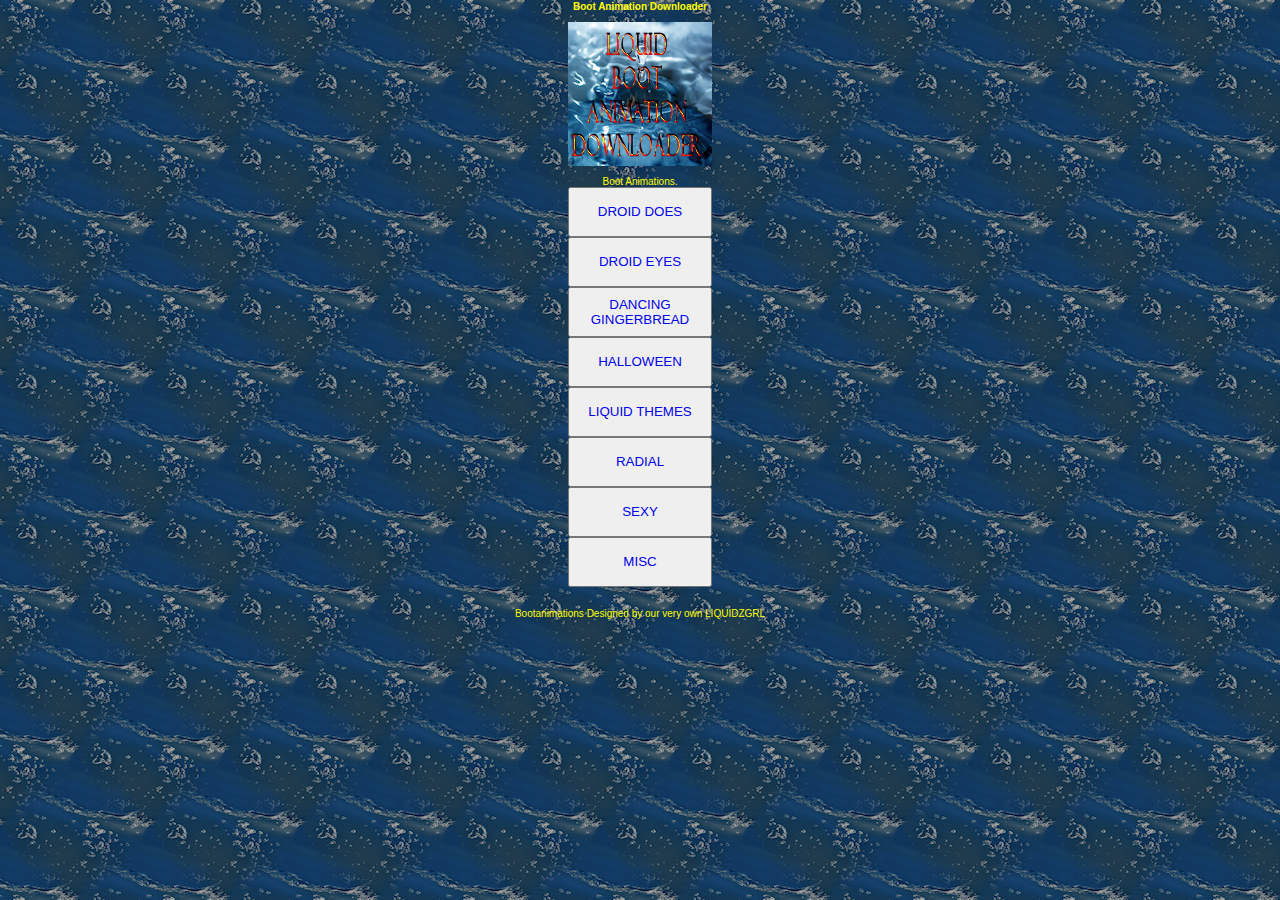
<file: assets/index.html>
<HTML>
<head>
<link rel="stylesheet" type="text/css" href="style.css" media="screen" />
<title></title>
</head>
<body>

    <p align="center">

      <strong>Boot Animation Downloader</strong>

    </p>

    <p></p>

    <p align="center">

      <img border="0" src="images/liquidsmooth.png"/> </p>

    <p align="center">Boot Animations.<BR>
	<button type="button" value="Submit" style="height:50px; width: 144px"><a href="DOES.html">DROID DOES</a></button><BR>
	<button type="button" value="Submit" style="height:50px; width: 144px"><a href="EYES.html">DROID EYES</a></button><BR>
	<button type="button" value="Submit" style="height:50px; width: 144px"><a href="GINGY.html">DANCING GINGERBREAD</a></button><BR>
	<button type="button" value="Submit" style="height:50px; width: 144px"><a href="HALLOW.html">HALLOWEEN</a></button><BR>
	<button type="button" value="Submit" style="height:50px; width: 144px"><a href="LIQUID.html">LIQUID THEMES</a></button><BR>
	<button type="button" value="Submit" style="height:50px; width: 144px"><a href="RADIAL.html">RADIAL</a></button><BR>
	<button type="button" value="Submit" style="height:50px; width: 144px"><a href="SEXY.html">SEXY</a></button><BR>
	<button type="button" value="Submit" style="height:50px; width: 144px"><a href="OTHER.html">MISC</a></button><BR>
	<BR>
	<blockquote>Bootanimations Designed by our very own LIQUIDZGRL</blockquote>
	
  </body>

</HTML>
</file>
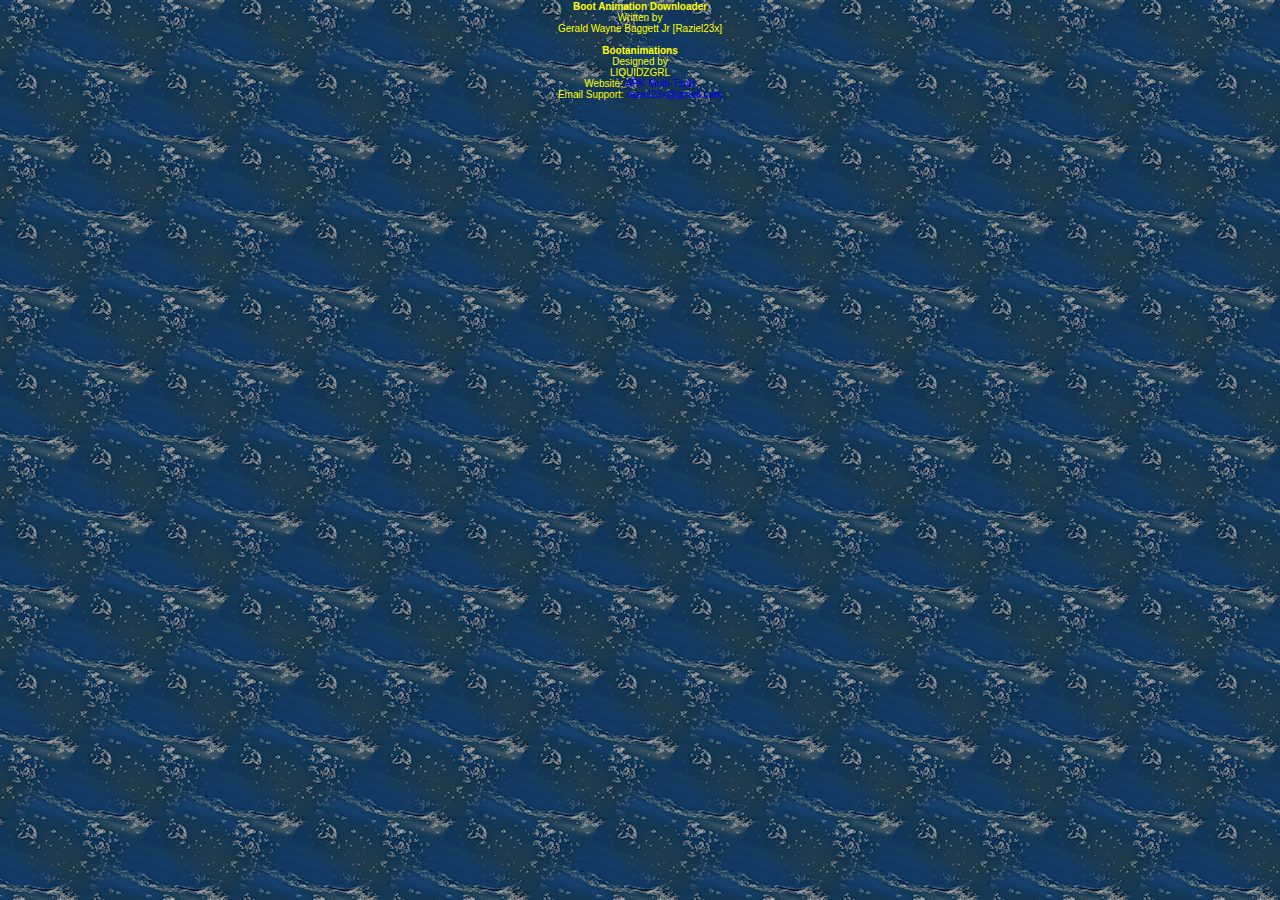
<file: assets/about.html>
<html>
<head>
<link rel="stylesheet" type="text/css" href="style.css" media="screen" />
<title></title>
</head>
<body>
 <p align="center"><strong>Boot Animation Downloader<br/></strong>
Written by
<br/>Gerald Wayne Baggett Jr [Raziel23x]<br/><br/>
<strong>Bootanimations<br/></strong>
Designed by 
<br/>LIQUIDZGRL<br/>
Website: <a href="http://apkmultitool.com">APK Multi-Tools</a><br/>
 Email Support: <a href="mailto:raziel23x@gmail.com">raziel23x@gmail.com</a></p>
 

  </body>
</html>
</file>
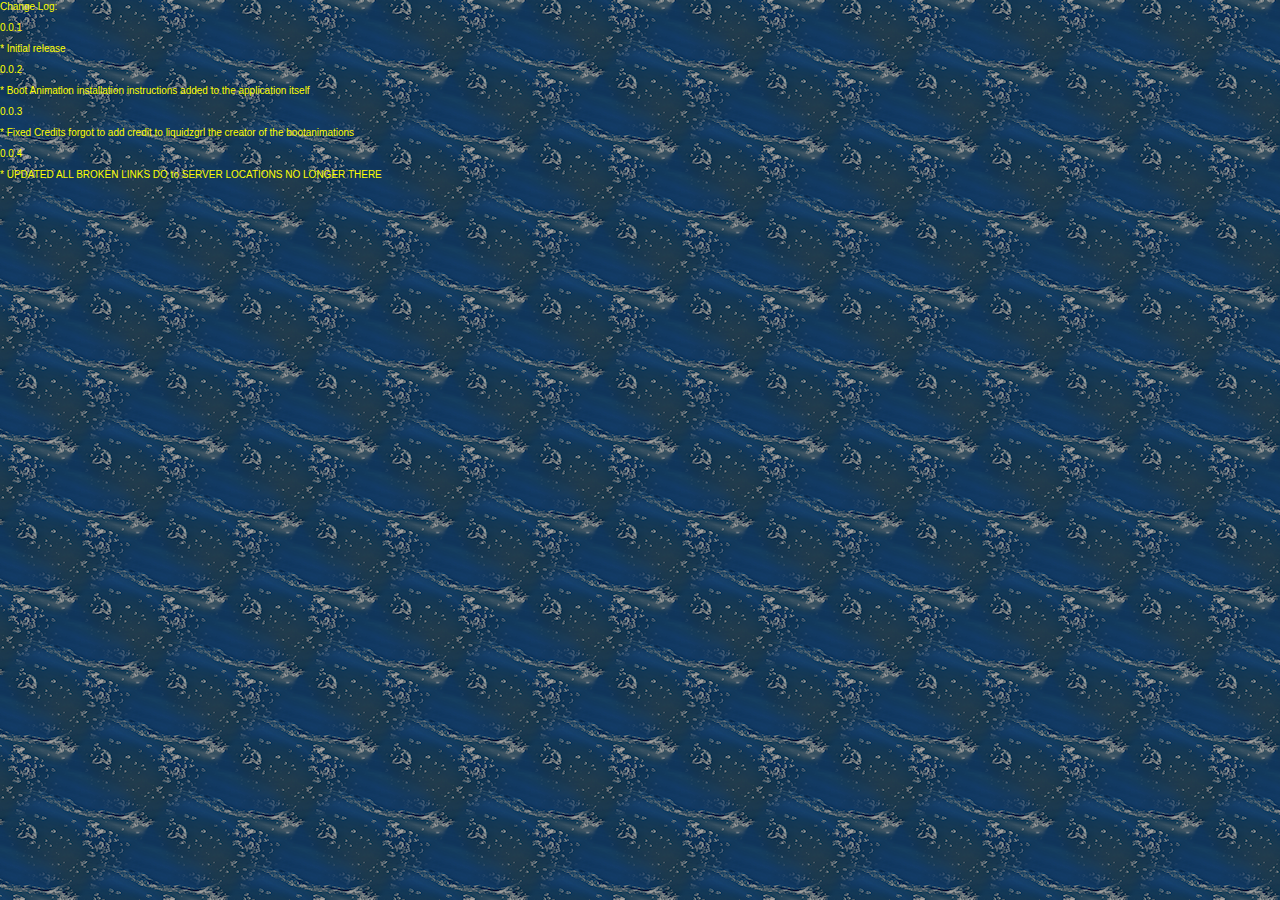
<file: assets/chlg.html>
<html>
<head>
<link rel="stylesheet" type="text/css" href="style.css" media="screen" />
<title></title>
</head>
<body>
	<p align="left">Change Log:
	
	<p align="left">0.0.1 
	<p align="left">* Initial release 
	<p align="left">0.0.2
	<p align="left">* Boot Animation installation instructions added to the application itself
	<p align="left">0.0.3
	<p align="left">* Fixed Credits forgot to add credit to liquidzgrl the creator of the bootanimations
	<p align="left">0.0.4
	<p align="left">* UPDATED ALL BROKEN LINKS DO to SERVER LOCATIONS NO LONGER THERE
	
	

</body>
</html>
</file>
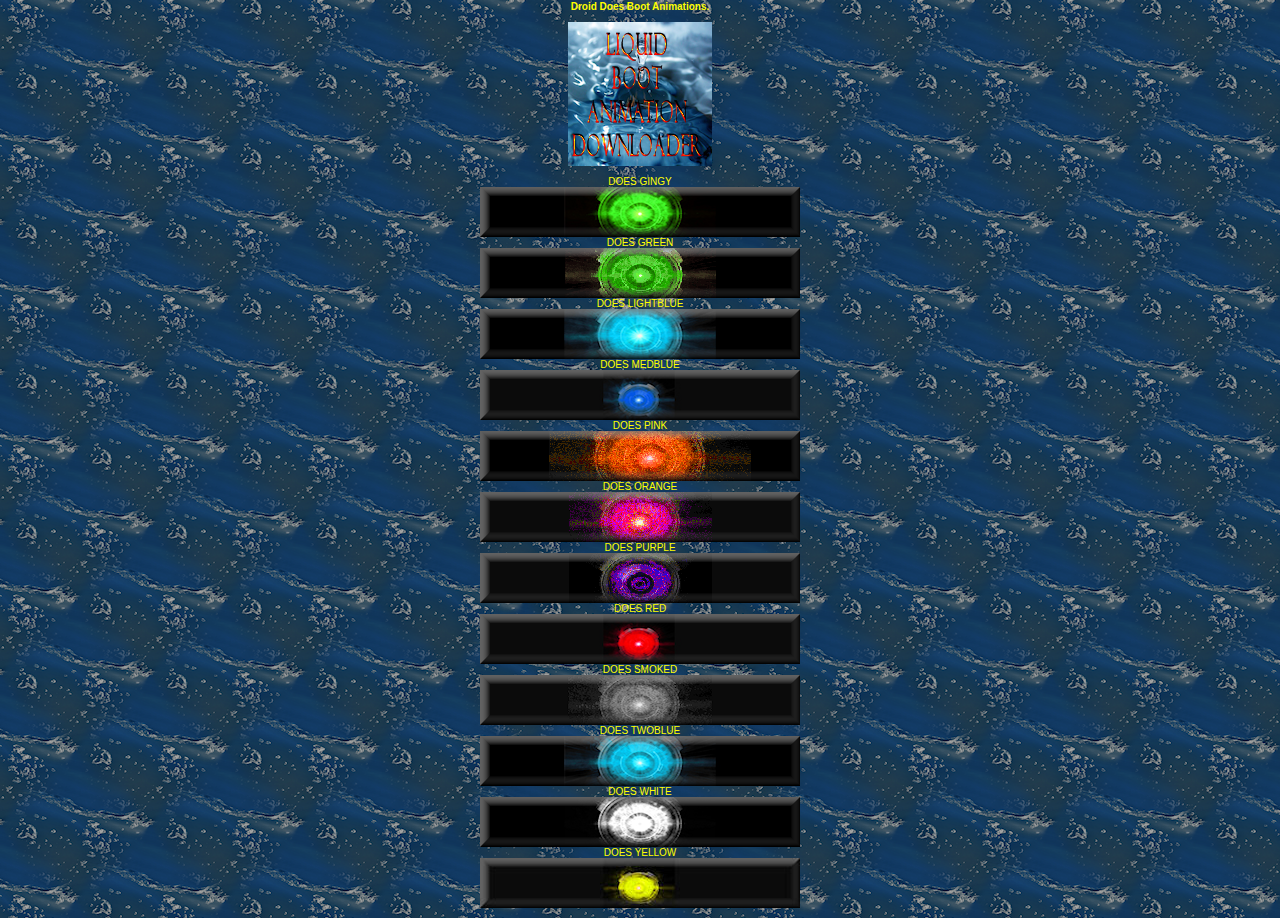
<file: assets/DOES.html>
<html>
<head>
<link rel="stylesheet" type="text/css" href="style.css" media="screen" />
<title></title>
</head>
<body>

    <p align="center">

      <strong>Droid Does Boot Animations.</strong>

    </p>

    <p></p>

    <p align="center">

      <img border="0" src="images/liquidsmooth.png"/> </p>

    <p align="center">
	DOES GINGY<BR>
	<a href="http://bootanime.apkmultitool.com/DOES/doesgingy.zip"><img src="images/DOES/doesgingy.png"></a><BR>
	DOES GREEN<BR>
	<a href="http://bootanime.apkmultitool.com/DOES/doesgreen.zip"><img src="images/DOES/doesgreen.png"></a><BR>
	DOES LIGHTBLUE<BR>
	<a href="http://bootanime.apkmultitool.com/DOES/doeslightblue.zip"><img src="images/DOES/doeslightblue.png"></a><BR>
	DOES MEDBLUE<BR>
	<a href="http://bootanime.apkmultitool.com/DOES/doesmedblue.zip"><img src="images/DOES/doesmedblue.png"></a><BR>
	DOES PINK<BR>
	<a href="http://bootanime.apkmultitool.com/DOES/doesorange.zip"><img src="images/DOES/doesorange.png"></a><BR>
	DOES ORANGE<BR>
	<a href="http://bootanime.apkmultitool.com/DOES/doespink.zip"><img src="images/DOES/doespink.png"></a><BR>
	DOES PURPLE<BR>
	<a href="http://bootanime.apkmultitool.com/DOES/doespurple.zip"><img src="images/DOES/doespurple.png"></a><BR>
	DOES RED<BR>
	<a href="http://bootanime.apkmultitool.com/DOES/doesred.zip"><img src="images/DOES/doesred.png"></a><BR>
	DOES SMOKED<BR>
	<a href="http://bootanime.apkmultitool.com/DOES/doessmoked.zip"><img src="images/DOES/doessmoked.png"></a><BR>
	DOES TWOBLUE<BR>
	<a href="http://bootanime.apkmultitool.com/DOES/doestwoblue.zip"><img src="images/DOES/doestwoblue.png"></a><BR>
	DOES WHITE<BR>
	<a href="http://bootanime.apkmultitool.com/DOES/doeswhite.zip"><img src="images/DOES/doeswhite.png"></a><BR>
	DOES YELLOW<BR>
	<a href="http://bootanime.apkmultitool.com/DOES/doesyellow.zip"><img src="images/DOES/doesyellow.png"></a><BR></p>
	
  </body>

</html>
</file>
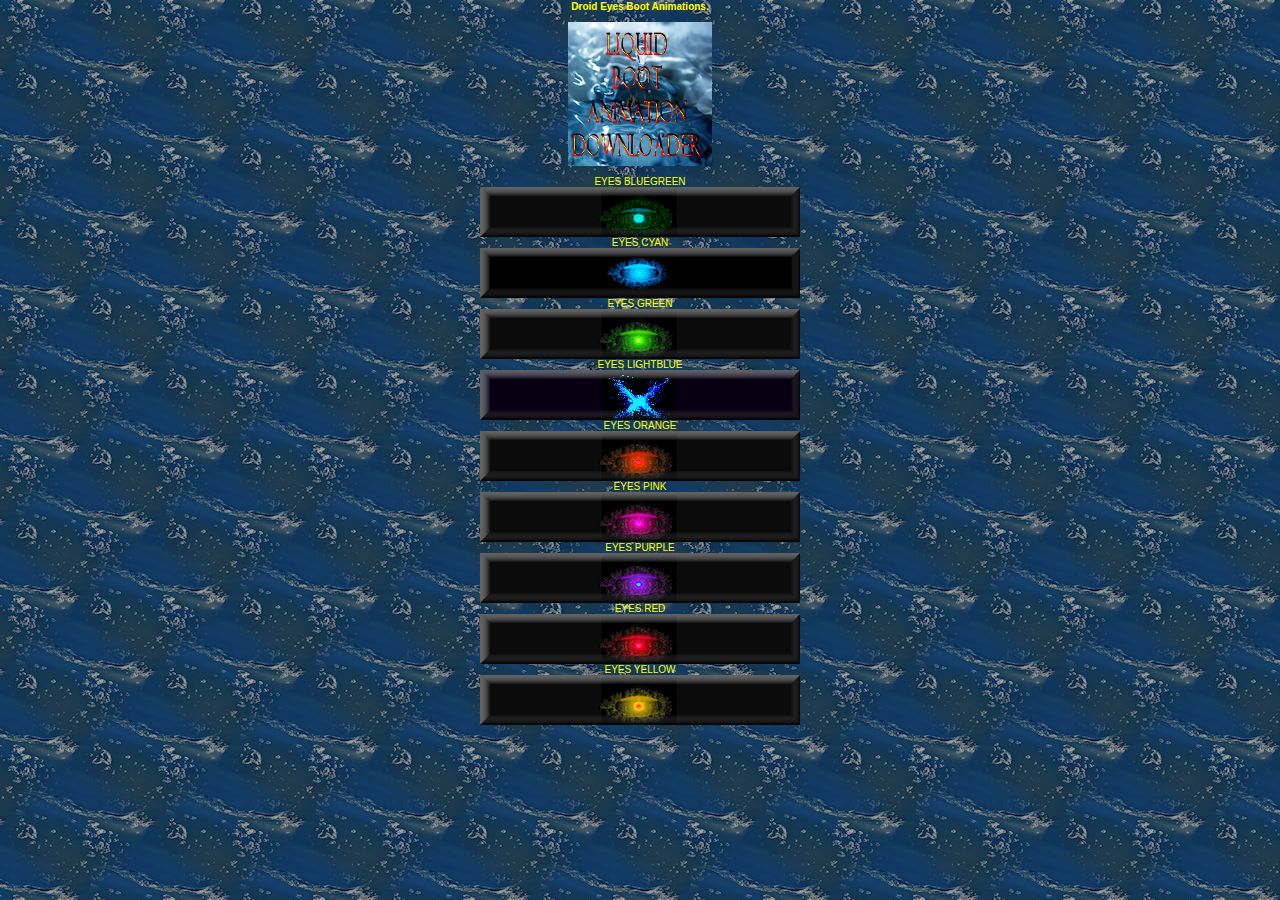
<file: assets/EYES.html>
<html>
<head>
<link rel="stylesheet" type="text/css" href="style.css" media="screen" />
<title></title>
</head>
<body>

    <p align="center">

      <strong>Droid Eyes Boot Animations.</strong>

    </p>
</p>

    <p></p>

    <p align="center">

      <img border="0" src="images/liquidsmooth.png"/> </p>
	  
    <p align="center">
	EYES BLUEGREEN<BR>
	<a href="http://bootanime.apkmultitool.com/EYES/eyesbluegreen.zip"><img src="images/EYES/eyesbluegreen.png"></a><BR>
	EYES CYAN<BR>
	<a href="http://bootanime.apkmultitool.com/EYES/eyescyan.zip"><img src="images/EYES/eyescyan.png"></a><BR>
	EYES GREEN<BR>
	<a href="http://bootanime.apkmultitool.com/EYES/eyesgreen.zip"><img src="images/EYES/eyesgreen.png"></a><BR>
	EYES LIGHTBLUE<BR>
	<a href="http://bootanime.apkmultitool.com/EYES/eyeslightblue.zip"><img src="images/EYES/eyeslightblue.png"></a><BR>
	EYES ORANGE<BR>
	<a href="http://bootanime.apkmultitool.com/EYES/eyesorange.zip"><img src="images/EYES/eyesorange.png"></a><BR>
	EYES PINK<BR>
	<a href="http://bootanime.apkmultitool.com/EYES/eyespink.zip"><img src="images/EYES/eyespink.png"></a><BR>
	EYES PURPLE<BR>
	<a href="http://bootanime.apkmultitool.com/EYES/eyespurple.zip"><img src="images/EYES/eyespurple.png"></a><BR>
	EYES RED<BR>
	<a href="http://bootanime.apkmultitool.com/EYES/eyesred.zip"><img src="images/EYES/eyesred.png"></a><BR>
	EYES YELLOW<BR>
	<a href="http://bootanime.apkmultitool.com/EYES/eyesyellow.zip"><img src="images/EYES/eyesyellow.png"></a><BR></p>



  </body>

</html>
</file>
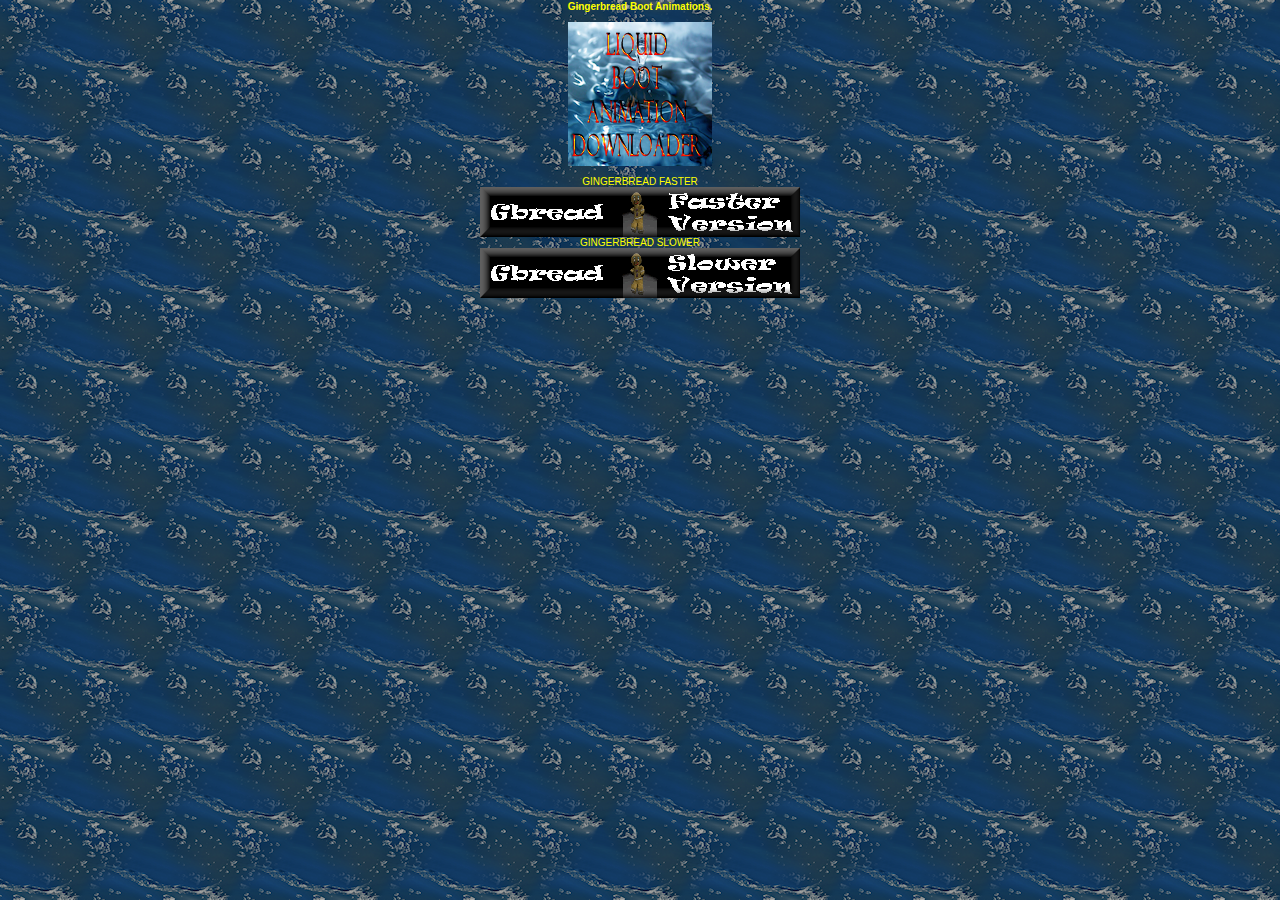
<file: assets/GINGY.html>
<html>
<head>
<link rel="stylesheet" type="text/css" href="style.css" media="screen" />
<title></title>
</head>
<body>

    <p align="center">

      <strong>Gingerbread Boot Animations.</strong>

    </p>

    <p></p>

    <p align="center">

      <img border="0" src="images/liquidsmooth.png"/> </p>

    <p align="center">
	GINGERBREAD FASTER<BR>
	<a href="http://bootanime.apkmultitool.com/GINGY/gingyfaster.zip"><img src="images/GINGY/gingyfaster.png"></a><BR>
	GINGERBREAD SLOWER<BR>
	<a href="http://bootanime.apkmultitool.com/GINGY/gingyslower.zip"><img src="images/GINGY/gingyslower.png"></a><BR></p>
	
  </body>

</html>
</file>
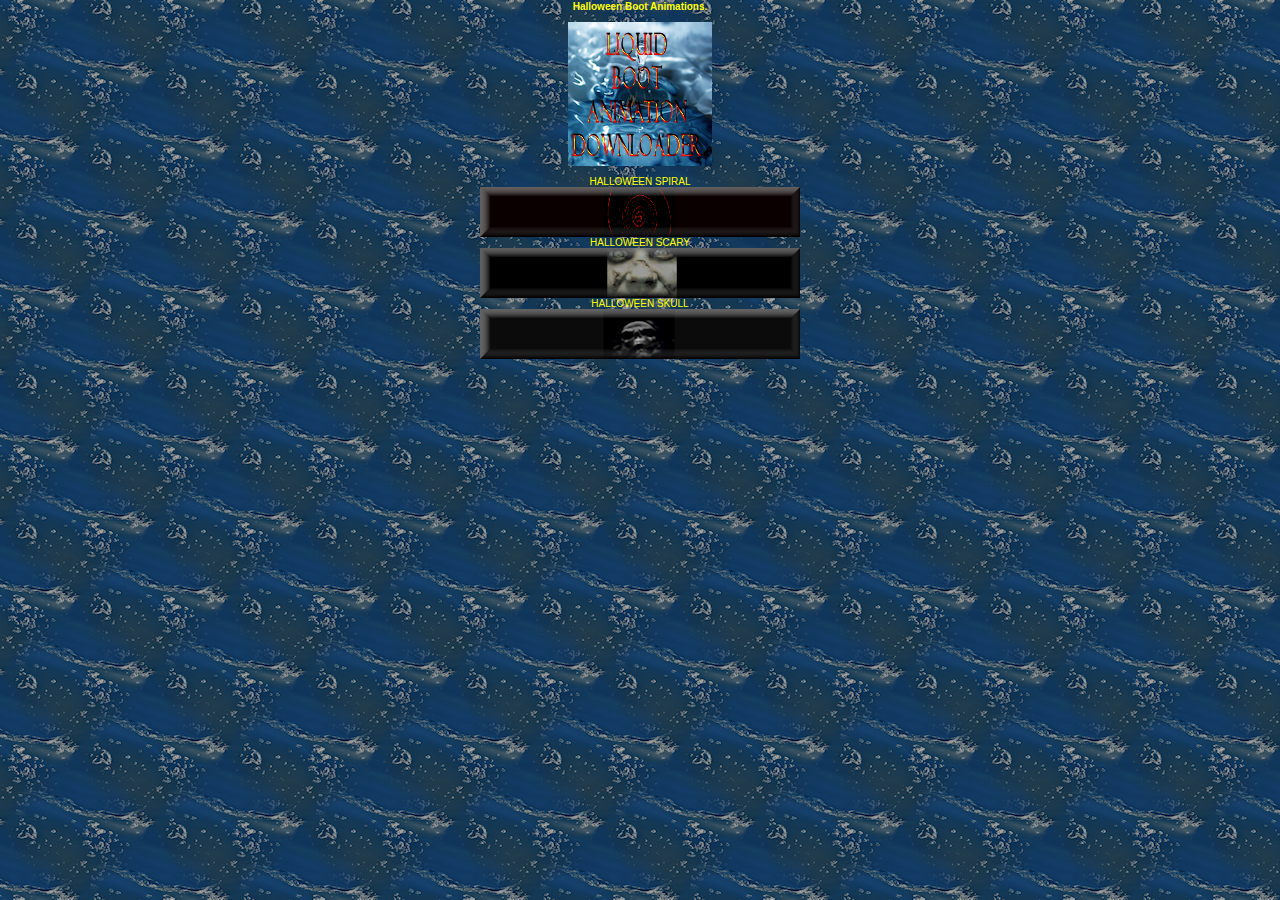
<file: assets/HALLOW.html>
<html>
<head>
<link rel="stylesheet" type="text/css" href="style.css" media="screen" />
<title></title>
</head>
<body>

    <p align="center">

      <strong>Halloween Boot Animations.</strong>

    </p>

    <p></p>

   <p align="center">

      <img border="0" src="images/liquidsmooth.png"/> </p>

    <p align="center">
	HALLOWEEN SPIRAL<BR>
	<a href="http://bootanime.apkmultitool.com/HALLOW/hallowscary.zip"><img src="images/HALLOW/hallowspiral.png"></a><BR>
	HALLOWEEN SCARY<BR>
	<a href="http://bootanime.apkmultitool.com/HALLOW/hallowskull.zip"><img src="images/HALLOW/hallowscary.png"></a><BR>
	HALLOWEEN SKULL<BR>
	<a href="http://bootanime.apkmultitool.com/HALLOW/hallowspiral.zip"><img src="images/HALLOW/hallowskull.png"></a><BR></p>

  </body>

</html>
</file>
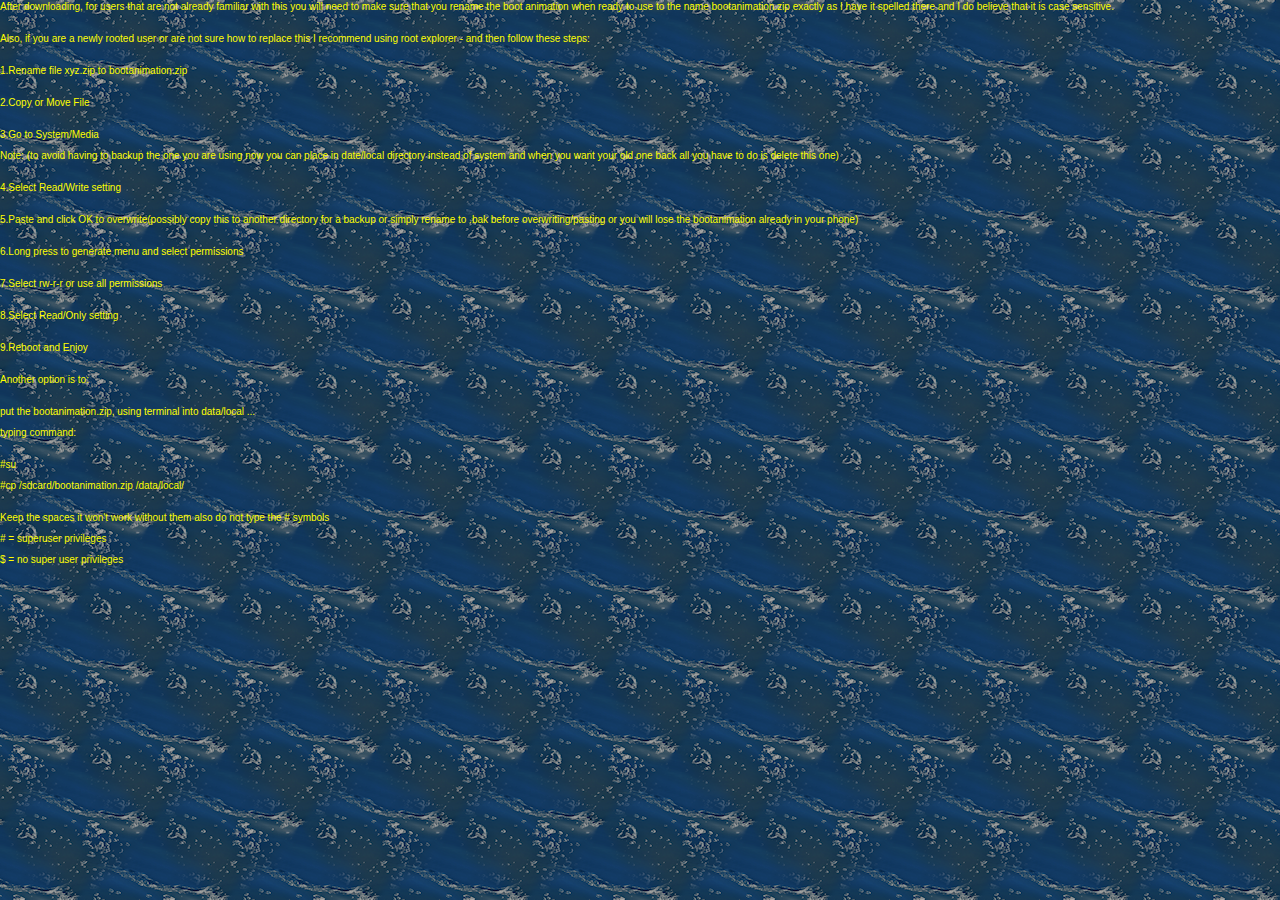
<file: assets/INSTALL.html>
<html>
<head>
<link rel="stylesheet" type="text/css" href="style.css" media="screen" />
<title></title>
</head>
<body>
	<p align="left">After downloading, for users that are not already familiar with this you will need to make sure that you rename the boot animation when ready to use to the name bootanimation.zip exactly as I have it spelled there and I do believe that it is case sensitive. 
<BR><BR>
	<p align="left">Also, if you are a newly rooted user or are not sure how to replace this I recommend using root explorer - and then follow these steps:
<BR><BR>
	<p align="left">1.Rename file xyz.zip to bootanimation.zip
<BR><BR>
	<p align="left">2.Copy or Move File
<BR><BR>
	<p align="left">3.Go to System/Media
	<p align="left">Note: (to avoid having to backup the one you are using now you can place in date/local directory instead of system and when you want your old one back all you have to do is delete this one)
<BR><BR>
	<p align="left">4.Select Read/Write setting
<BR><BR>
	<p align="left">5.Paste and click OK to overwrite(possibly copy this to another directory for a backup or simply rename to .bak before overwriting/pasting or you will lose the bootanimation already in your phone)
<BR><BR>
	<p align="left">6.Long press to generate menu and select permissions
<BR><BR>
	<p align="left">7.Select rw-r-r or use all permissions
<BR><BR>
	<p align="left">8.Select Read/Only setting
<BR><BR>
	<p align="left">9.Reboot and Enjoy
<BR><BR>
	<p align="left">Another option is to:
<BR><BR>
	<p align="left">put the bootanimation.zip, using terminal into data/local ...
	<p align="left">typing command:
<BR><BR>
	<p align="left">#su
	<p align="left">#cp /sdcard/bootanimation.zip /data/local/ 
<BR><BR>
	<p align="left">Keep the spaces it won't work without them also do not type the # symbols 
	<p align="left"># = superuser privileges
	<p align="left">$ = no super user privileges
	
</body>
</html>
</file>
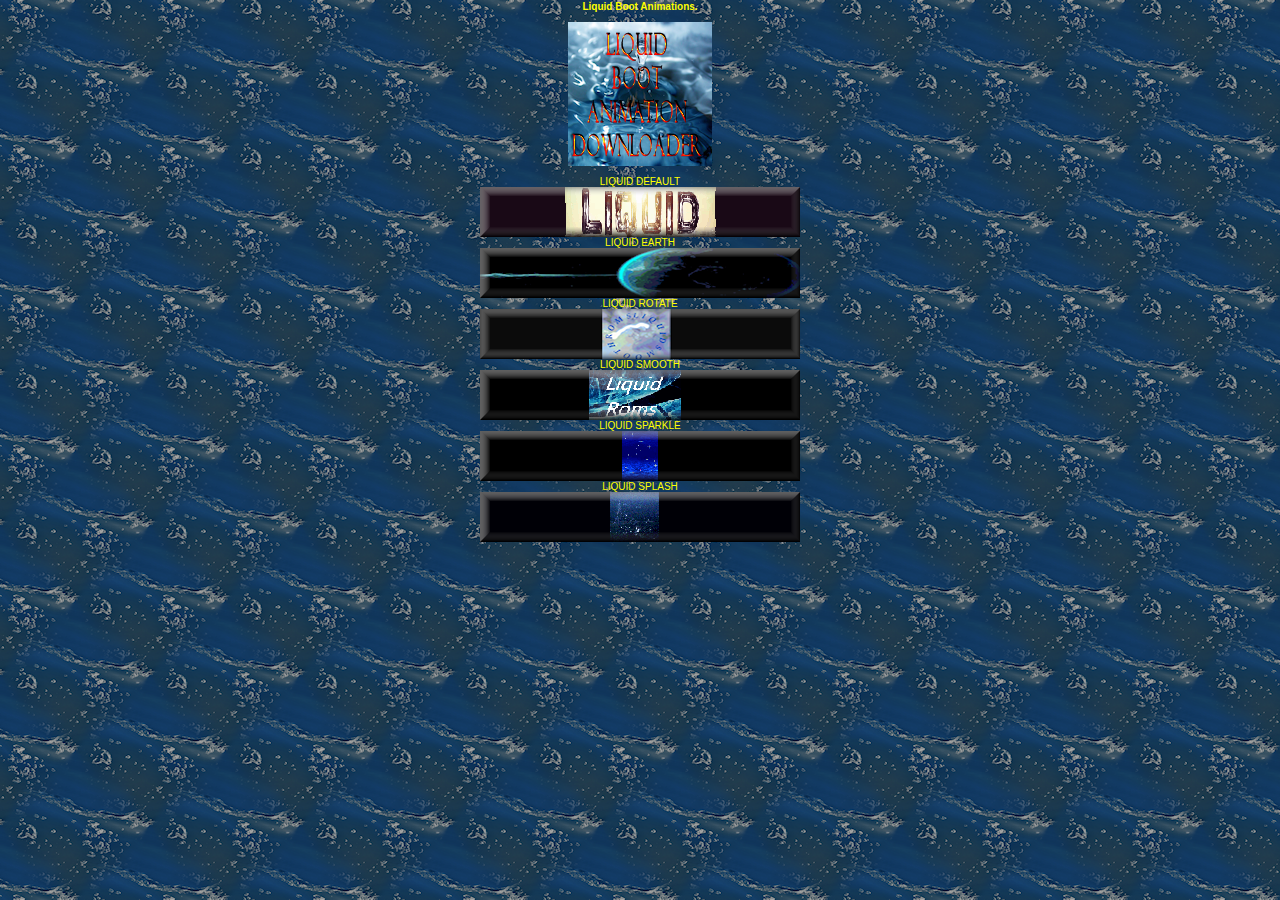
<file: assets/LIQUID.html>
<html>
<head>
<link rel="stylesheet" type="text/css" href="style.css" media="screen" />
<title></title>
</head>
<body>

    <p align="center">

      <strong>Liquid Boot Animations.</strong>

    </p>

    <p></p>

    <p align="center">

      <img border="0" src="images/liquidsmooth.png"/> </p>

    <p align="center">
	LIQUID DEFAULT<BR>
	<a href="http://bootanime.apkmultitool.com/LIQUID/liquiddefault.zip"><img src="images/LIQUID/liquiddefault.png"></a><BR>
	LIQUID EARTH<BR>
	<a href="http://bootanime.apkmultitool.com/LIQUID/liquidearth.zip"><img src="images/LIQUID/liquidearth.png"></a><BR>
	LIQUID ROTATE<BR>
	<a href="http://bootanime.apkmultitool.com/LIQUID/liquidrotate.zip"><img src="images/LIQUID/liquidrotate.png"></a><BR>
	LIQUID SMOOTH<BR>
	<a href="http://bootanime.apkmultitool.com/LIQUID/liquidsmooth.zip"><img src="images/LIQUID/liquidsmooth.png"></a><BR>
	LIQUID SPARKLE<BR>
	<a href="http://bootanime.apkmultitool.com/LIQUID/liquidsparkle.zip"><img src="images/LIQUID/liquidsparkle.png"></a><BR>
	LIQUID SPLASH<BR>
	<a href="http://bootanime.apkmultitool.com/LIQUID/liquidsplash.zip"><img src="images/LIQUID/liquidsplash.png"></a><BR></p>
	

  </body>

</html>
</file>
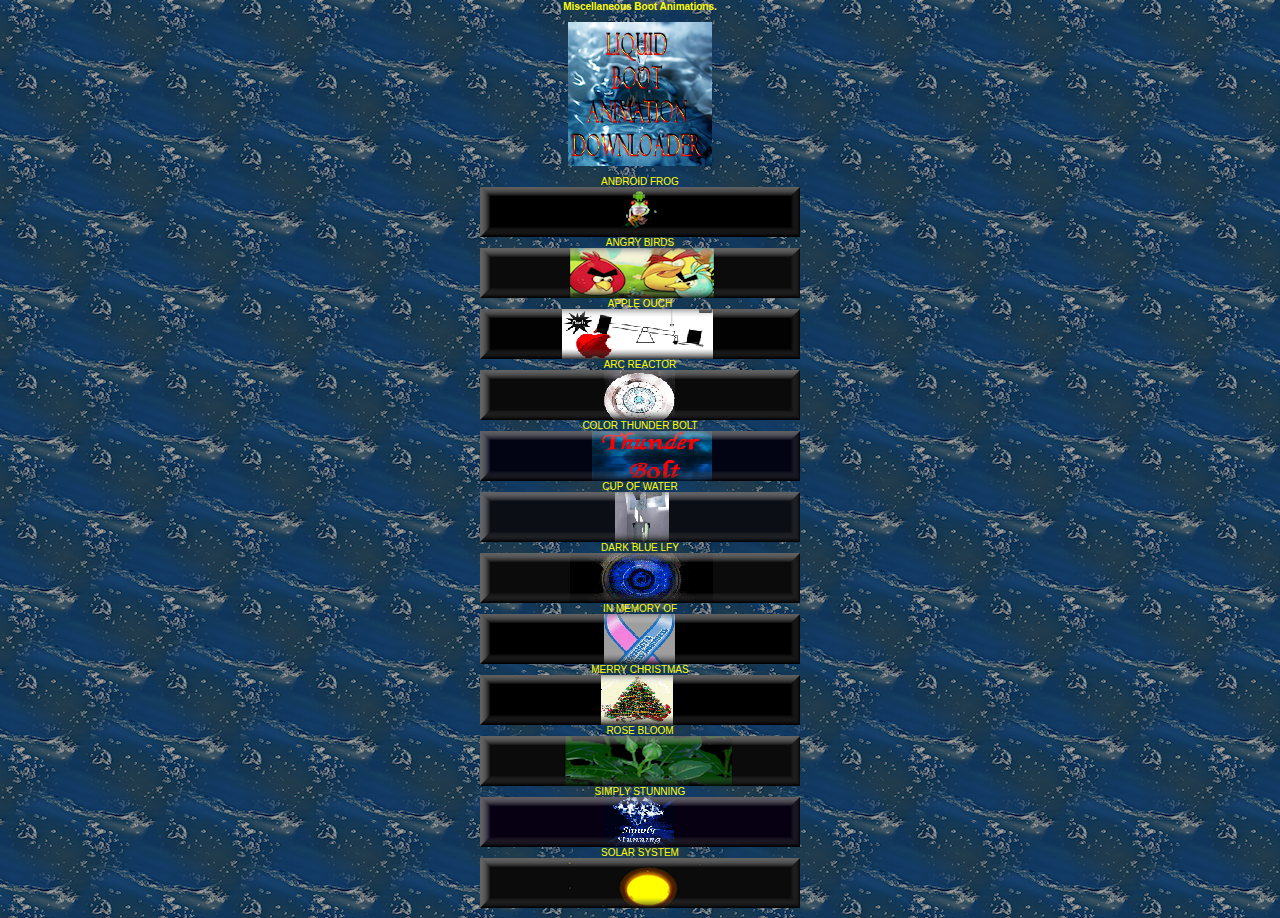
<file: assets/OTHER.html>
<HTML>
<head>
<link rel="stylesheet" type="text/css" href="style.css" media="screen" />
<title></title>
</head>
<body>

    <p align="center">

      <strong>Miscellaneous Boot Animations.</strong>

    </p>

    <p></p>

    <p align="center">

      <img border="0" src="images/liquidsmooth.png"/> </p>

    <p align="center">
	ANDROID FROG<BR>
	<a href="http://bootanime.apkmultitool.com/OTHER/androidfrog.zip"><img src="images/OTHER/androidfrog.png"></a><BR>
	ANGRY BIRDS<BR>
	<a href="http://bootanime.apkmultitool.com/OTHER/angrybirds.zip"><img src="images/OTHER/angrybirds.png"></a><BR>
	APPLE OUCH<BR>
	<a href="http://bootanime.apkmultitool.com/OTHER/appleouch.zip"><img src="images/OTHER/appleouch.png"></a><BR>
	ARC REACTOR<BR>
	<a href="http://bootanime.apkmultitool.com/OTHER/arcreactor.zip"><img src="images/OTHER/arcreactor.png"></a><BR>
	COLOR THUNDER BOLT<BR>
	<a href="http://bootanime.apkmultitool.com/OTHER/colortbolt.zip"><img src="images/OTHER/colortbolt.png"></a><BR>
	CUP OF WATER<BR>
	<a href="http://bootanime.apkmultitool.com/OTHER/cupofwater.zip"><img src="images/OTHER/cupofwater.png"></a><BR>
	DARK BLUE LFY<BR>
	<a href="http://bootanime.apkmultitool.com/OTHER/darkbluelfy.zip"><img src="images/OTHER/darkbluelfy.png"></a><BR>
	IN MEMORY OF<BR>
	<a href="http://bootanime.apkmultitool.com/OTHER/inmemoryof.zip"><img src="images/OTHER/inmemoryof.png"></a><BR>
	MERRY CHRISTMAS<BR>
	<a href="http://bootanime.apkmultitool.com/OTHER/merryxmas.zip"><img src="images/OTHER/merryxmas.png"></a><BR>
	ROSE BLOOM<BR>
	<a href="http://bootanime.apkmultitool.com/OTHER/rosebloom.zip"><img src="images/OTHER/rosebloom.png"></a><BR>
	SIMPLY STUNNING<BR>
	<a href="http://bootanime.apkmultitool.com/OTHER/simplystunning.zip"><img src="images/OTHER/simplystunning.png"></a><BR>
	SOLAR SYSTEM<BR>
	<a href="http://bootanime.apkmultitool.com/OTHER/solarsystem.zip"><img src="images/OTHER/solarsystem.png"></a><BR></p>
	


  </body>

</HTML>
</file>
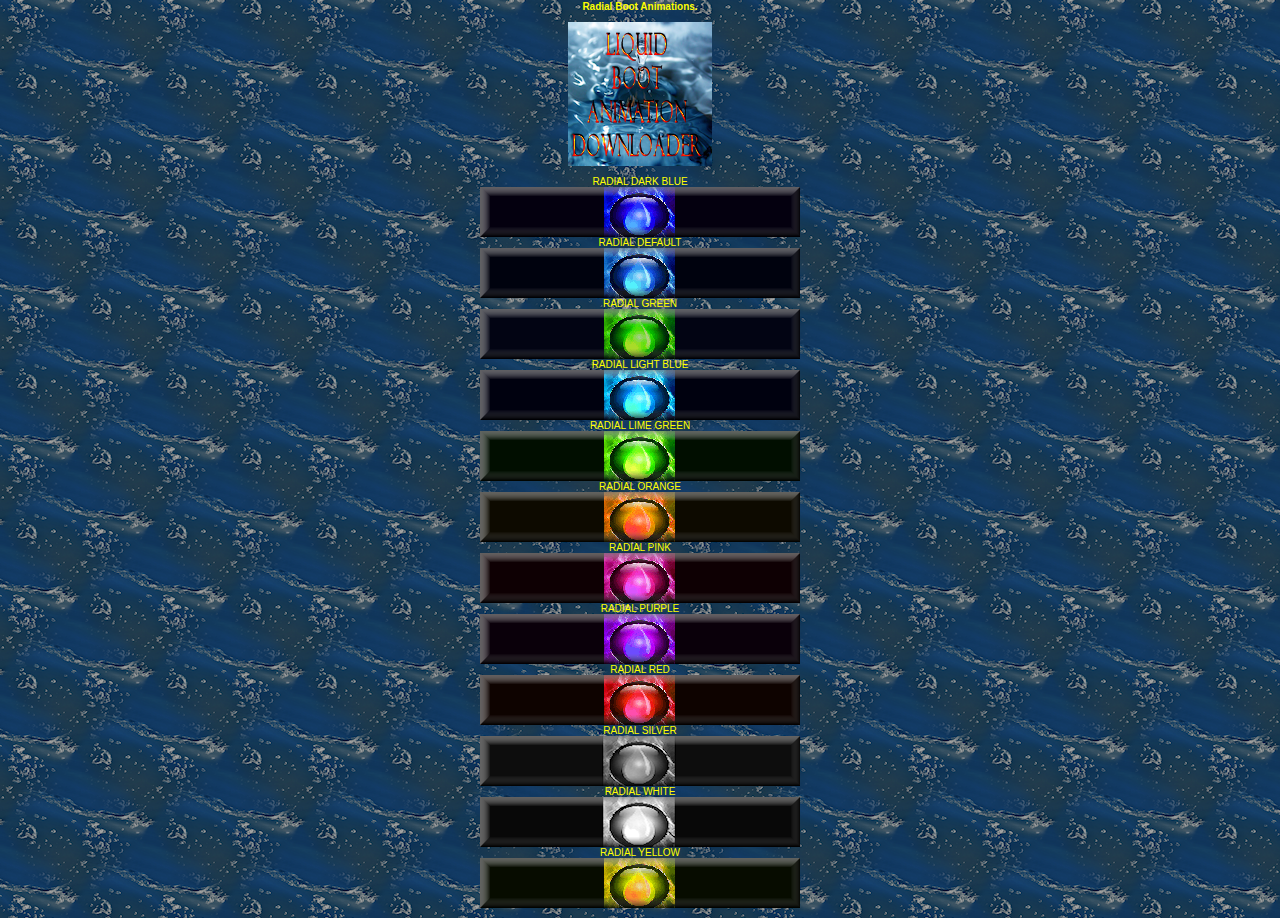
<file: assets/RADIAL.html>
<html>
<head>
<link rel="stylesheet" type="text/css" href="style.css" media="screen" />
<title></title>
</head>
<body>

    <p align="center">

      <strong>Radial Boot Animations.</strong>

    </p>

    <p></p>

    <p align="center">

      <img border="0" src="images/liquidsmooth.png"/> </p>

    <p align="center">
	RADIAL DARK BLUE<BR>
	<a href="http://bootanime.apkmultitool.com/RADIAL/radialdarkblue.zip"><img src="images/RADIAL/radialdarkblue.png"></a><BR>
	RADIAL DEFAULT<BR>
	<a href="http://bootanime.apkmultitool.com/RADIAL/radialdefault.zip"><img src="images/RADIAL/radialdefault.png"></a><BR>
	RADIAL GREEN<BR>
	<a href="http://bootanime.apkmultitool.com/RADIAL/radialgreen.zip"><img src="images/RADIAL/radialgreen.png"></a><BR>
	RADIAL LIGHT BLUE<BR>
	<a href="http://bootanime.apkmultitool.com/RADIAL/radiallightblue.zip"><img src="images/RADIAL/radiallightblue.png"></a><BR>
	RADIAL LIME GREEN<BR>
	<a href="http://bootanime.apkmultitool.com/RADIAL/radiallimegreen.zip"><img src="images/RADIAL/radiallimegreen.png"></a><BR>
	RADIAL ORANGE<BR>
	<a href="http://bootanime.apkmultitool.com/RADIAL/radialorange.zip"><img src="images/RADIAL/radialorange.png"></a><BR>
	RADIAL PINK<BR>
	<a href="http://bootanime.apkmultitool.com/RADIAL/radialpink.zip"><img src="images/RADIAL/radialpink.png"></a><BR>
	RADIAL PURPLE<BR>
	<a href="http://bootanime.apkmultitool.com/RADIAL/radialpurple.zip"><img src="images/RADIAL/radialpurple.png"></a><BR>
	RADIAL RED<BR>
	<a href="http://bootanime.apkmultitool.com/RADIAL/radialred.zip"><img src="images/RADIAL/radialred.png"></a><BR>
	RADIAL SILVER<BR>
	<a href="http://bootanime.apkmultitool.com/RADIAL/radialsilver.zip"><img src="images/RADIAL/radialsilver.png"></a><BR>
	RADIAL WHITE<BR>
	<a href="http://bootanime.apkmultitool.com/RADIAL/radialwhite.zip"><img src="images/RADIAL/radialwhite.png"></a><BR>
	RADIAL YELLOW<BR>
	<a href="http://bootanime.apkmultitool.com/RADIAL/radialyellow.zip"><img src="images/RADIAL/radialyellow.png"></a><BR></p>
	


  </body>

</html>
</file>
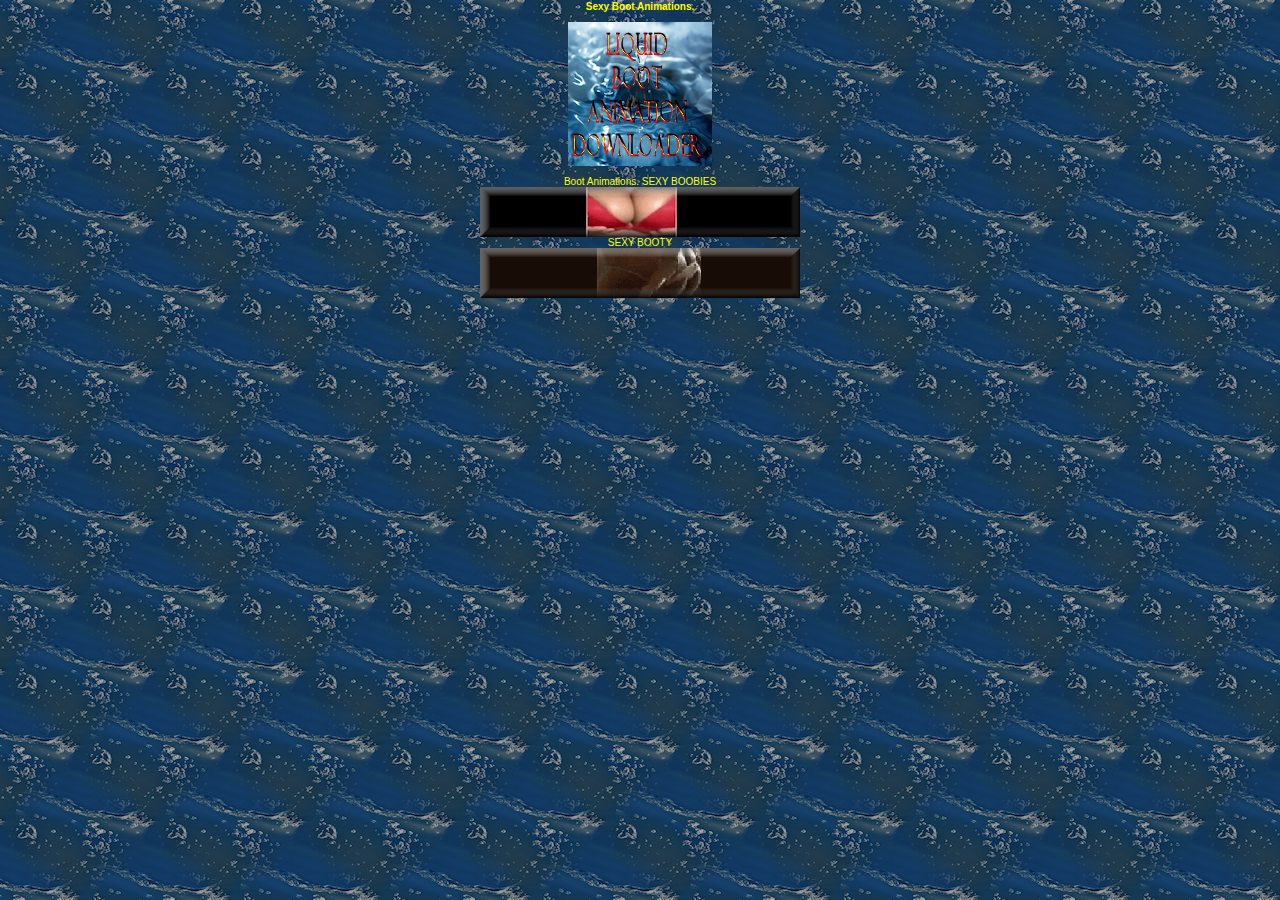
<file: assets/SEXY.html>
<html>
<head>
<link rel="stylesheet" type="text/css" href="style.css" media="screen" />
<title></title>
</head>
<body>

    <p align="center">

      <strong>Sexy Boot Animations.</strong>

    </p>

    <p></p>

    <p align="center">

      <img border="0" src="images/liquidsmooth.png"/> </p>

    <p align="center">Boot Animations.
	SEXY BOOBIES<BR>
	<a href="http://bootanime.apkmultitool.com/SEXY/sexybooby.zip"><img src="images/SEXY/sexybooby.png"></a><BR>
	SEXY BOOTY<BR>
	<a href="http://bootanime.apkmultitool.com/SEXY/sexybooty.zip"><img src="images/SEXY/sexybooty.png"></a><BR></p>

  </body>

</html>
</file>
<file: assets/style.css>
﻿body {
	font: 100% Verdana, Arial, Helvetica, sans-serif;
	margin: 0; /* it's good practice to zero the margin and padding of the body element to account for differing browser defaults */
	padding: 0;
	text-align: center; /* this centers the container in IE 5* browsers. The text is then set to the left aligned default in the #container selector */
	color:#FFFF00;
	background-color:#000000;
	font-family: Arial, serif;
	font-size: 10px;
	background-image: url("images/wallpaper.png");
	margin-top: 0.01in;
	margin-bottom: 0.01in;
	page-break-before: auto;
	page-break-after: auto
}
	
	SCROLLBAR-FACE-COLOR:#000000;
	SCROLLBAR-HIGHLIGHT-COLOR: #000000;
	SCROLLBAR-SHADOW-COLOR: #000000;
	SCROLLBAR-3DLIGHT-COLOR: #000000;
	SCROLLBAR-ARROW-COLOR: #000000;
	SCROLLBAR-TRACK-COLOR: #000000;
	SCROLLBAR-DARKSHADOW-COLOR: #000000;

    }
	
	
    a  { color:#0000FF; }
    a:visited { color:#0000FF; }
    a:hover { color:#0000FF; }
    a:active { color:#0000FF; }
	a { text-decoration:none }
	

    P.empty {}
    P.list-1 { margin-left: 0.15in; text-indent: -0.15in }
    P.list-2 { margin-left: 0.3in; text-indent: -0.15in }
    P.list-3 { margin-left: 0.45in; text-indent: -0.15in }
    P.list-4 { margin-left: 0.6in; text-indent: -0.15in }
    P.list-5 { margin-left: 0.75in; text-indent: -0.15in }
    P.list-6 { margin-left: 1.00in; text-indent: -0.15in }
    PRE { border: 1px solid; background: #98AFC7; padding: 0.5em; margin-top: 0in; margin-bottom: 0in; margin-left: 0.25in}
</file>
